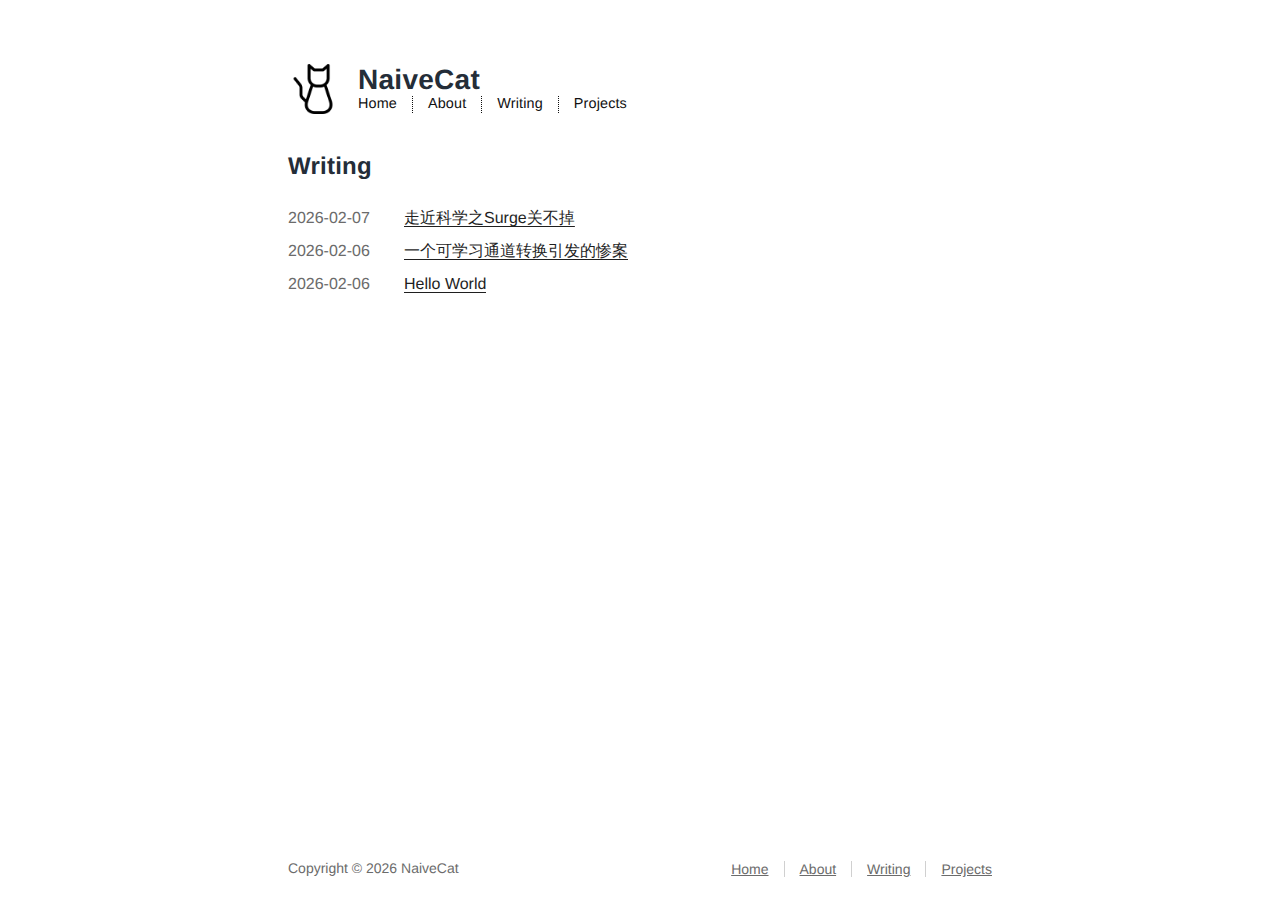
<file: index.html>
<!DOCTYPE html>
<html lang=&#34;en&#34;>
<head>
    <!-- so meta -->
    <meta charset="utf-8">
    <meta http-equiv="X-UA-Compatible" content="IE=edge">
    <meta name="HandheldFriendly" content="True">
    <meta name="viewport" content="width=device-width, initial-scale=1, maximum-scale=5" />
    <meta property="og:type" content="website">
<meta property="og:title" content="NaiveCat">
<meta property="og:url" content="https://naive.cat/index.html">
<meta property="og:site_name" content="NaiveCat">
<meta property="og:locale" content="en_US">
<meta property="article:author" content="NaiveCat">
<meta name="twitter:card" content="summary">
    
    
      
        
          <link rel="shortcut icon" href="/images/logo.png">
        
      
      
        
          <link rel="icon" type="image/png" href="/images/logo.png" sizes="192x192">
        
      
      
        
          <link rel="apple-touch-icon" sizes="180x180" href="/images/logo.png">
        
      
    
    <!-- title -->
    <title>NaiveCat</title>
    <!-- async scripts -->
    <!-- Google Analytics -->


    <!-- Umami Analytics -->


    <!-- styles -->
    
<link rel="stylesheet" href="/css/style.css">

    
    <!-- persian styles -->
    
    <!-- rss -->
    
    
	<!-- mathjax -->
	
<meta name="generator" content="Hexo 8.1.1"></head>

<body class="max-width mx-auto px3 ltr">
    
    <div class="content index py4 h-card">
        
          <header id="header">
  <a class="u-url u-uid" href="/">
  
    
      <img id="logo" alt class="u-logo" src="/images/logo.png" />
    
  
    <div id="title">
      <h1 class="p-name">NaiveCat</h1>
    </div>
  </a>
  <div id="nav">
    <ul>
      <li class="icon">
        <a href="#" aria-label="Menu"><i class="fa-solid fa-bars fa-2x"></i></a>
      </li>
      <!--
     --><li><a href="/">Home</a></li><!--
   --><!--
     --><li><a href="/about/">About</a></li><!--
   --><!--
     --><li><a href="/archives/">Writing</a></li><!--
   --><!--
     --><li><a target="_blank" rel="noopener" href="https://github.com/naivecatme">Projects</a></li><!--
   -->
    </ul>
  </div>
</header>

        
        <section id="about" class="p-note">
  
  
</section>

<section id="writing">
  <span class="h1"><a href="/archives/">Writing</a></span>
  
  <ul class="post-list">
    
    
      
    
    
      <li class="post-item">
        
    <div class="meta">
      
        
          <time datetime="2026-02-07T23:46:38.000Z" class="dt-published" itemprop="datePublished">2026-02-07</time>
        
      
    </div>


        <span>
    
        <a class="" href="/2026/02/07/surge-tailscale-conflict/">走近科学之Surge关不掉</a>
    


</span>
      </li>
    
      <li class="post-item">
        
    <div class="meta">
      
        
          <time datetime="2026-02-06T16:44:41.000Z" class="dt-published" itemprop="datePublished">2026-02-06</time>
        
      
    </div>


        <span>
    
        <a class="" href="/2026/02/06/channel-projection-problem/">一个可学习通道转换引发的惨案</a>
    


</span>
      </li>
    
      <li class="post-item">
        
    <div class="meta">
      
        
          <time datetime="2026-02-06T08:00:00.000Z" class="dt-published" itemprop="datePublished">2026-02-06</time>
        
      
    </div>


        <span>
    
        <a class="" href="/2026/02/06/hello-world/">Hello World</a>
    


</span>
      </li>
    
  </ul>
  
</section>



        
        <footer id="footer">
  <div class="footer-left">
    Copyright &copy;
    
    
    2026
    NaiveCat
  </div>
  <div class="footer-right">
    <nav>
      <ul>
        <!--
       --><li><a href="/">Home</a></li><!--
     --><!--
       --><li><a href="/about/">About</a></li><!--
     --><!--
       --><li><a href="/archives/">Writing</a></li><!--
     --><!--
       --><li><a target="_blank" rel="noopener" href="https://github.com/naivecatme">Projects</a></li><!--
     -->
      </ul>
    </nav>
  </div>
</footer>

    </div>
    <!-- styles -->


 
  <link
    rel="preload"
    href="/lib/font-awesome/css/fa-lite.css"
    as="style"
    onload="this.onload=null;this.rel='stylesheet'"
  />
  <noscript
    ><link
      rel="stylesheet"
      href="/lib/font-awesome/css/fa-lite.css"
  /></noscript>


    <!-- jquery -->

  
<script src="/lib/jquery/jquery.min.js"></script>





<!-- clipboard -->


<script src="/js/main.js"></script>

<!-- search -->

<!-- Baidu Analytics -->

<!-- Cloudflare Analytics -->

<!-- Disqus Comments -->

<!-- utterances Comments -->

<!-- Waline Comments -->


</body>
</html>
</file>
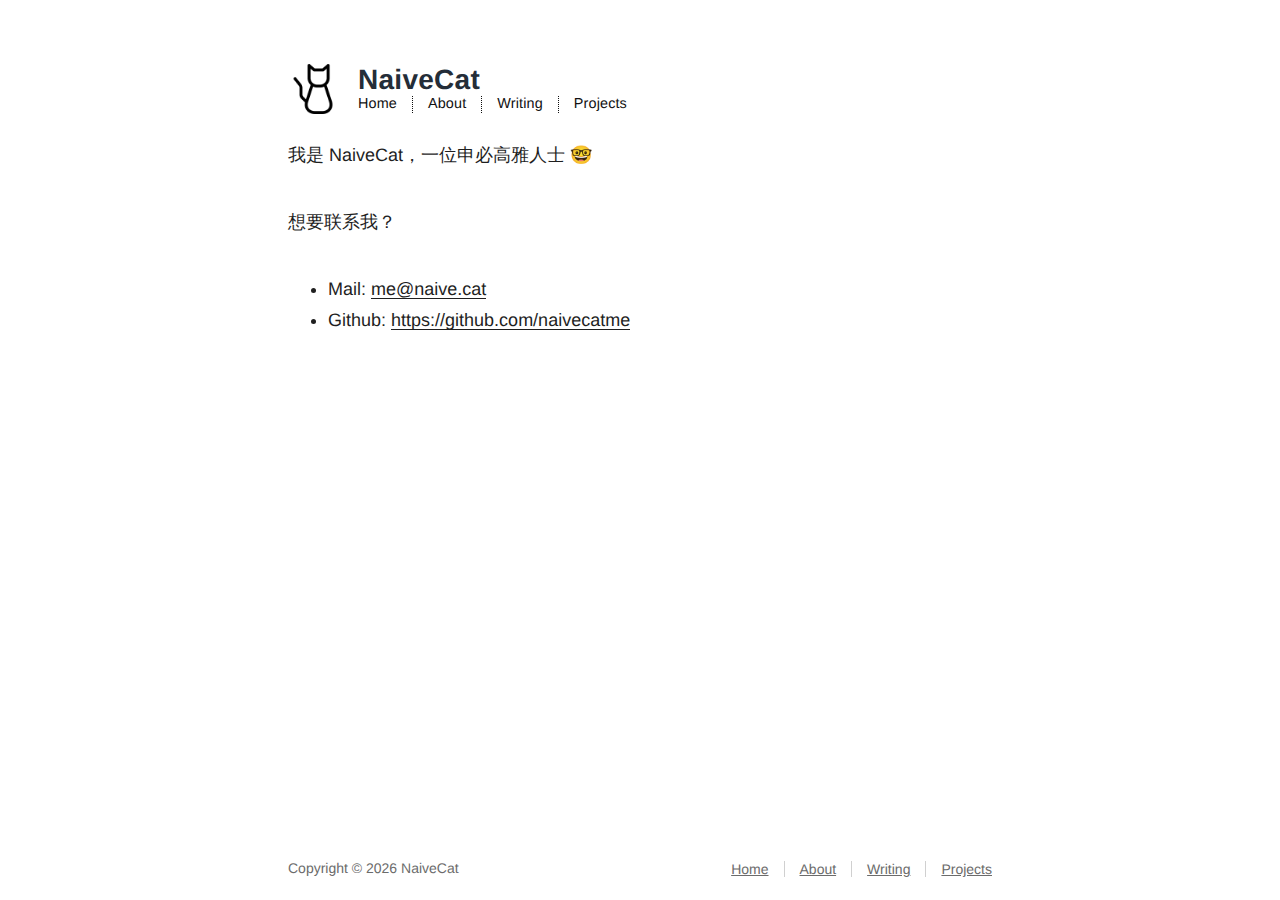
<file: about/index.html>
<!DOCTYPE html>
<html lang=&#34;en&#34;>
<head>
    <!-- so meta -->
    <meta charset="utf-8">
    <meta http-equiv="X-UA-Compatible" content="IE=edge">
    <meta name="HandheldFriendly" content="True">
    <meta name="viewport" content="width=device-width, initial-scale=1, maximum-scale=5" />
    <meta name="description" content="我是 NaiveCat，一位申必高雅人士 🤓 想要联系我？  Mail: me@naive.cat Github: https:&#x2F;&#x2F;github.com&#x2F;naivecatme">
<meta property="og:type" content="website">
<meta property="og:title" content="about">
<meta property="og:url" content="https://naive.cat/about/index.html">
<meta property="og:site_name" content="NaiveCat">
<meta property="og:description" content="我是 NaiveCat，一位申必高雅人士 🤓 想要联系我？  Mail: me@naive.cat Github: https:&#x2F;&#x2F;github.com&#x2F;naivecatme">
<meta property="og:locale" content="en_US">
<meta property="article:published_time" content="2026-02-06T11:31:13.000Z">
<meta property="article:modified_time" content="2026-02-08T05:11:08.143Z">
<meta property="article:author" content="NaiveCat">
<meta name="twitter:card" content="summary">
    
    
      
        
          <link rel="shortcut icon" href="/images/logo.png">
        
      
      
        
          <link rel="icon" type="image/png" href="/images/logo.png" sizes="192x192">
        
      
      
        
          <link rel="apple-touch-icon" sizes="180x180" href="/images/logo.png">
        
      
    
    <!-- title -->
    <title>about</title>
    <!-- async scripts -->
    <!-- Google Analytics -->


    <!-- Umami Analytics -->


    <!-- styles -->
    
<link rel="stylesheet" href="/css/style.css">

    
    <!-- persian styles -->
    
    <!-- rss -->
    
    
	<!-- mathjax -->
	
<meta name="generator" content="Hexo 8.1.1"></head>

<body class="max-width mx-auto px3 ltr">
    
    <div class="content index py4 ">
        
          <header id="header">
  <a class="u-url u-uid" href="/">
  
    
      <img id="logo" alt class="u-logo" src="/images/logo.png" />
    
  
    <div id="title">
      <h1 class="p-name">NaiveCat</h1>
    </div>
  </a>
  <div id="nav">
    <ul>
      <li class="icon">
        <a href="#" aria-label="Menu"><i class="fa-solid fa-bars fa-2x"></i></a>
      </li>
      <!--
     --><li><a href="/">Home</a></li><!--
   --><!--
     --><li><a href="/about/">About</a></li><!--
   --><!--
     --><li><a href="/archives/">Writing</a></li><!--
   --><!--
     --><li><a target="_blank" rel="noopener" href="https://github.com/naivecatme">Projects</a></li><!--
   -->
    </ul>
  </div>
</header>

        
        <article class="post" itemscope itemtype="http://schema.org/BlogPosting">
  

  <div class="content" itemprop="articleBody">
      
          <p>我是 NaiveCat，一位申必高雅人士 🤓</p>
<p>想要联系我？<br></p>
<ul>
<li>Mail: <a href="mailto:&#109;&#101;&#64;&#x6e;&#97;&#105;&#x76;&#101;&#46;&#99;&#97;&#116;">me@naive.cat</a></li>
<li>Github: <a target="_blank" rel="noopener" href="https://github.com/naivecatme">https://github.com/naivecatme</a></li>
</ul>

        
  </div>
</article>

        
        <footer id="footer">
  <div class="footer-left">
    Copyright &copy;
    
    
    2026
    NaiveCat
  </div>
  <div class="footer-right">
    <nav>
      <ul>
        <!--
       --><li><a href="/">Home</a></li><!--
     --><!--
       --><li><a href="/about/">About</a></li><!--
     --><!--
       --><li><a href="/archives/">Writing</a></li><!--
     --><!--
       --><li><a target="_blank" rel="noopener" href="https://github.com/naivecatme">Projects</a></li><!--
     -->
      </ul>
    </nav>
  </div>
</footer>

    </div>
    <!-- styles -->


 
  <link
    rel="preload"
    href="/lib/font-awesome/css/fa-lite.css"
    as="style"
    onload="this.onload=null;this.rel='stylesheet'"
  />
  <noscript
    ><link
      rel="stylesheet"
      href="/lib/font-awesome/css/fa-lite.css"
  /></noscript>


    <!-- jquery -->

  
<script src="/lib/jquery/jquery.min.js"></script>





<!-- clipboard -->


<script src="/js/main.js"></script>

<!-- search -->

<!-- Baidu Analytics -->

<!-- Cloudflare Analytics -->

<!-- Disqus Comments -->

<!-- utterances Comments -->

<!-- Waline Comments -->


</body>
</html>
</file>
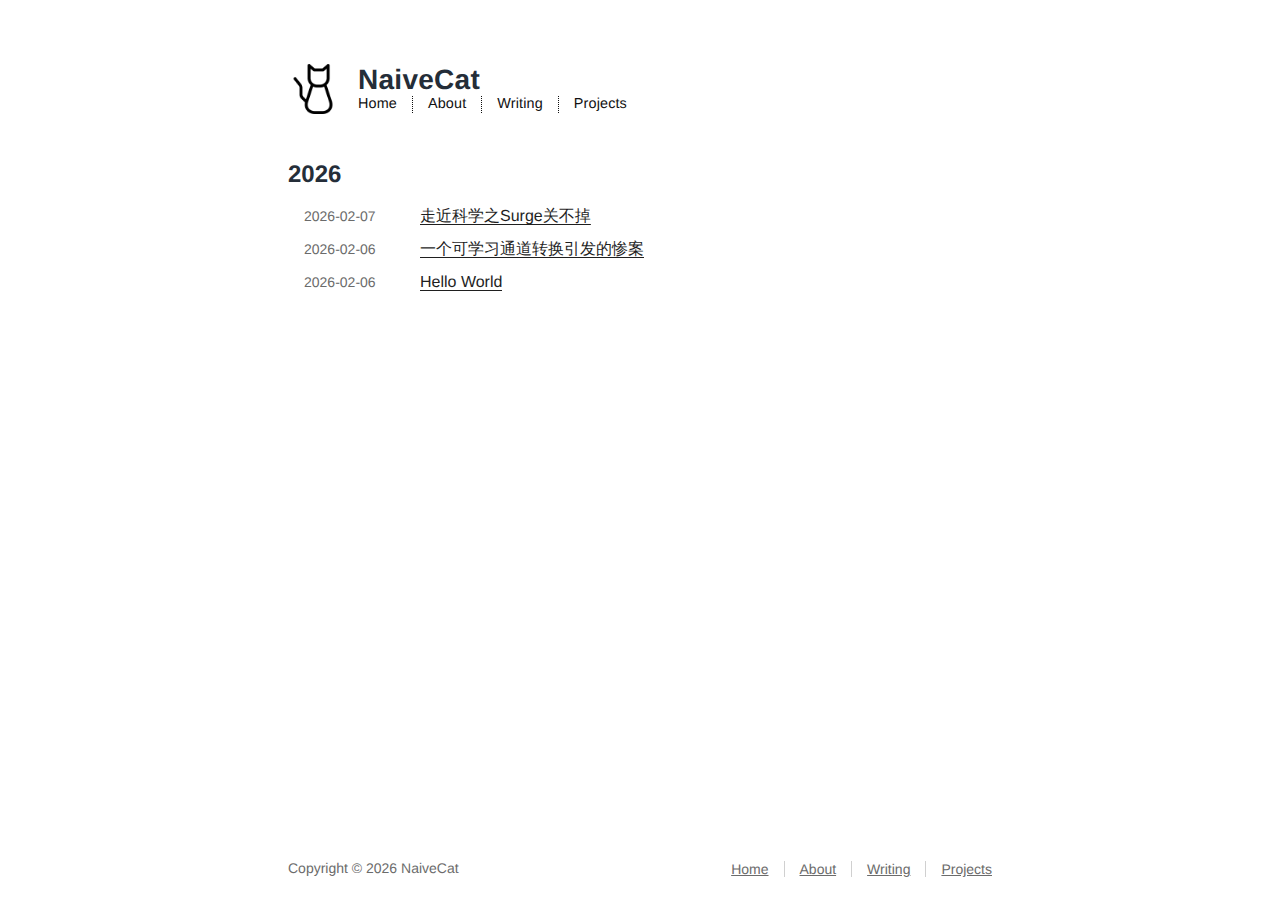
<file: archives/index.html>
<!DOCTYPE html>
<html lang=&#34;en&#34;>
<head>
    <!-- so meta -->
    <meta charset="utf-8">
    <meta http-equiv="X-UA-Compatible" content="IE=edge">
    <meta name="HandheldFriendly" content="True">
    <meta name="viewport" content="width=device-width, initial-scale=1, maximum-scale=5" />
    <meta property="og:type" content="website">
<meta property="og:title" content="NaiveCat">
<meta property="og:url" content="https://naive.cat/archives/index.html">
<meta property="og:site_name" content="NaiveCat">
<meta property="og:locale" content="en_US">
<meta property="article:author" content="NaiveCat">
<meta name="twitter:card" content="summary">
    
    
      
        
          <link rel="shortcut icon" href="/images/logo.png">
        
      
      
        
          <link rel="icon" type="image/png" href="/images/logo.png" sizes="192x192">
        
      
      
        
          <link rel="apple-touch-icon" sizes="180x180" href="/images/logo.png">
        
      
    
    <!-- title -->
    <title>Writing</title>
    <!-- async scripts -->
    <!-- Google Analytics -->


    <!-- Umami Analytics -->


    <!-- styles -->
    
<link rel="stylesheet" href="/css/style.css">

    
    <!-- persian styles -->
    
    <!-- rss -->
    
    
	<!-- mathjax -->
	
<meta name="generator" content="Hexo 8.1.1"></head>

<body class="max-width mx-auto px3 ltr">
    
    <div class="content index py4 ">
        
          <header id="header">
  <a class="u-url u-uid" href="/">
  
    
      <img id="logo" alt class="u-logo" src="/images/logo.png" />
    
  
    <div id="title">
      <h1 class="p-name">NaiveCat</h1>
    </div>
  </a>
  <div id="nav">
    <ul>
      <li class="icon">
        <a href="#" aria-label="Menu"><i class="fa-solid fa-bars fa-2x"></i></a>
      </li>
      <!--
     --><li><a href="/">Home</a></li><!--
   --><!--
     --><li><a href="/about/">About</a></li><!--
   --><!--
     --><li><a href="/archives/">Writing</a></li><!--
   --><!--
     --><li><a target="_blank" rel="noopener" href="https://github.com/naivecatme">Projects</a></li><!--
   -->
    </ul>
  </div>
</header>

        
        <div id="archive">
  <ul class="post-list">
    
    
    
    
      
      
      
      
        <li class="post-year"><h2>2026</h2></li>
      
      <li class="post-item">
        
    <div class="meta">
      
        
          <time datetime="2026-02-07T23:46:38.000Z" class="dt-published" itemprop="datePublished">2026-02-07</time>
        
      
    </div>


        <span>
    
        <a class="" href="/2026/02/07/surge-tailscale-conflict/">走近科学之Surge关不掉</a>
    


</span>
      </li>
    
      
      
      
      
      <li class="post-item">
        
    <div class="meta">
      
        
          <time datetime="2026-02-06T16:44:41.000Z" class="dt-published" itemprop="datePublished">2026-02-06</time>
        
      
    </div>


        <span>
    
        <a class="" href="/2026/02/06/channel-projection-problem/">一个可学习通道转换引发的惨案</a>
    


</span>
      </li>
    
      
      
      
      
      <li class="post-item">
        
    <div class="meta">
      
        
          <time datetime="2026-02-06T08:00:00.000Z" class="dt-published" itemprop="datePublished">2026-02-06</time>
        
      
    </div>


        <span>
    
        <a class="" href="/2026/02/06/hello-world/">Hello World</a>
    


</span>
      </li>
    
  </ul>
  

</div>

        
        <footer id="footer">
  <div class="footer-left">
    Copyright &copy;
    
    
    2026
    NaiveCat
  </div>
  <div class="footer-right">
    <nav>
      <ul>
        <!--
       --><li><a href="/">Home</a></li><!--
     --><!--
       --><li><a href="/about/">About</a></li><!--
     --><!--
       --><li><a href="/archives/">Writing</a></li><!--
     --><!--
       --><li><a target="_blank" rel="noopener" href="https://github.com/naivecatme">Projects</a></li><!--
     -->
      </ul>
    </nav>
  </div>
</footer>

    </div>
    <!-- styles -->


 
  <link
    rel="preload"
    href="/lib/font-awesome/css/fa-lite.css"
    as="style"
    onload="this.onload=null;this.rel='stylesheet'"
  />
  <noscript
    ><link
      rel="stylesheet"
      href="/lib/font-awesome/css/fa-lite.css"
  /></noscript>


    <!-- jquery -->

  
<script src="/lib/jquery/jquery.min.js"></script>





<!-- clipboard -->


<script src="/js/main.js"></script>

<!-- search -->

<!-- Baidu Analytics -->

<!-- Cloudflare Analytics -->

<!-- Disqus Comments -->

<!-- utterances Comments -->

<!-- Waline Comments -->


</body>
</html>
</file>
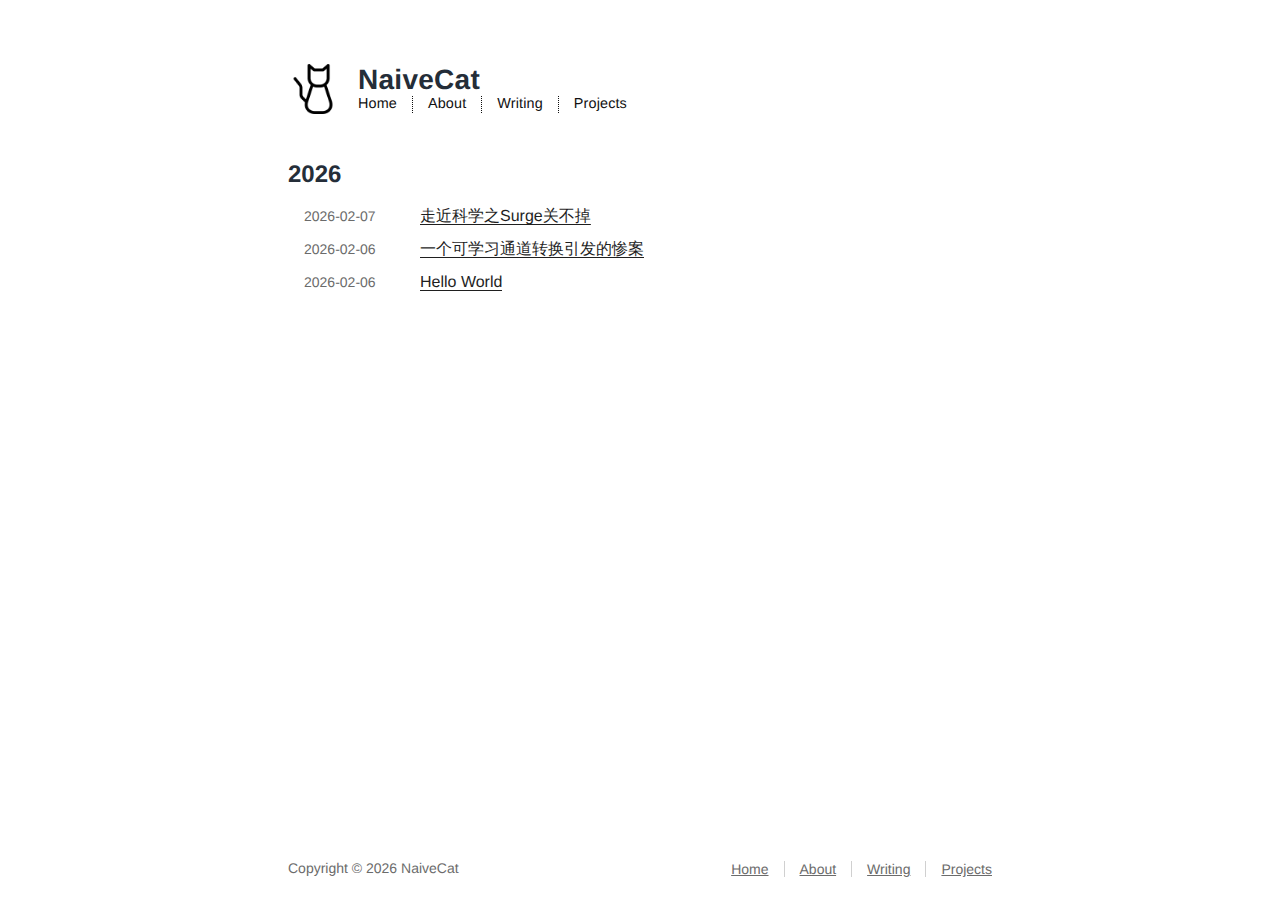
<file: archives/2026/index.html>
<!DOCTYPE html>
<html lang=&#34;en&#34;>
<head>
    <!-- so meta -->
    <meta charset="utf-8">
    <meta http-equiv="X-UA-Compatible" content="IE=edge">
    <meta name="HandheldFriendly" content="True">
    <meta name="viewport" content="width=device-width, initial-scale=1, maximum-scale=5" />
    <meta property="og:type" content="website">
<meta property="og:title" content="NaiveCat">
<meta property="og:url" content="https://naive.cat/archives/2026/index.html">
<meta property="og:site_name" content="NaiveCat">
<meta property="og:locale" content="en_US">
<meta property="article:author" content="NaiveCat">
<meta name="twitter:card" content="summary">
    
    
      
        
          <link rel="shortcut icon" href="/images/logo.png">
        
      
      
        
          <link rel="icon" type="image/png" href="/images/logo.png" sizes="192x192">
        
      
      
        
          <link rel="apple-touch-icon" sizes="180x180" href="/images/logo.png">
        
      
    
    <!-- title -->
    <title>Writing: 2026</title>
    <!-- async scripts -->
    <!-- Google Analytics -->


    <!-- Umami Analytics -->


    <!-- styles -->
    
<link rel="stylesheet" href="/css/style.css">

    
    <!-- persian styles -->
    
    <!-- rss -->
    
    
	<!-- mathjax -->
	
<meta name="generator" content="Hexo 8.1.1"></head>

<body class="max-width mx-auto px3 ltr">
    
    <div class="content index py4 ">
        
          <header id="header">
  <a class="u-url u-uid" href="/">
  
    
      <img id="logo" alt class="u-logo" src="/images/logo.png" />
    
  
    <div id="title">
      <h1 class="p-name">NaiveCat</h1>
    </div>
  </a>
  <div id="nav">
    <ul>
      <li class="icon">
        <a href="#" aria-label="Menu"><i class="fa-solid fa-bars fa-2x"></i></a>
      </li>
      <!--
     --><li><a href="/">Home</a></li><!--
   --><!--
     --><li><a href="/about/">About</a></li><!--
   --><!--
     --><li><a href="/archives/">Writing</a></li><!--
   --><!--
     --><li><a target="_blank" rel="noopener" href="https://github.com/naivecatme">Projects</a></li><!--
   -->
    </ul>
  </div>
</header>

        
        <div id="archive">
  <ul class="post-list">
    
    
    
    
      
      
      
      
        <li class="post-year"><h2>2026</h2></li>
      
      <li class="post-item">
        
    <div class="meta">
      
        
          <time datetime="2026-02-07T23:46:38.000Z" class="dt-published" itemprop="datePublished">2026-02-07</time>
        
      
    </div>


        <span>
    
        <a class="" href="/2026/02/07/surge-tailscale-conflict/">走近科学之Surge关不掉</a>
    


</span>
      </li>
    
      
      
      
      
      <li class="post-item">
        
    <div class="meta">
      
        
          <time datetime="2026-02-06T16:44:41.000Z" class="dt-published" itemprop="datePublished">2026-02-06</time>
        
      
    </div>


        <span>
    
        <a class="" href="/2026/02/06/channel-projection-problem/">一个可学习通道转换引发的惨案</a>
    


</span>
      </li>
    
      
      
      
      
      <li class="post-item">
        
    <div class="meta">
      
        
          <time datetime="2026-02-06T08:00:00.000Z" class="dt-published" itemprop="datePublished">2026-02-06</time>
        
      
    </div>


        <span>
    
        <a class="" href="/2026/02/06/hello-world/">Hello World</a>
    


</span>
      </li>
    
  </ul>
  

</div>

        
        <footer id="footer">
  <div class="footer-left">
    Copyright &copy;
    
    
    2026
    NaiveCat
  </div>
  <div class="footer-right">
    <nav>
      <ul>
        <!--
       --><li><a href="/">Home</a></li><!--
     --><!--
       --><li><a href="/about/">About</a></li><!--
     --><!--
       --><li><a href="/archives/">Writing</a></li><!--
     --><!--
       --><li><a target="_blank" rel="noopener" href="https://github.com/naivecatme">Projects</a></li><!--
     -->
      </ul>
    </nav>
  </div>
</footer>

    </div>
    <!-- styles -->


 
  <link
    rel="preload"
    href="/lib/font-awesome/css/fa-lite.css"
    as="style"
    onload="this.onload=null;this.rel='stylesheet'"
  />
  <noscript
    ><link
      rel="stylesheet"
      href="/lib/font-awesome/css/fa-lite.css"
  /></noscript>


    <!-- jquery -->

  
<script src="/lib/jquery/jquery.min.js"></script>





<!-- clipboard -->


<script src="/js/main.js"></script>

<!-- search -->

<!-- Baidu Analytics -->

<!-- Cloudflare Analytics -->

<!-- Disqus Comments -->

<!-- utterances Comments -->

<!-- Waline Comments -->


</body>
</html>
</file>
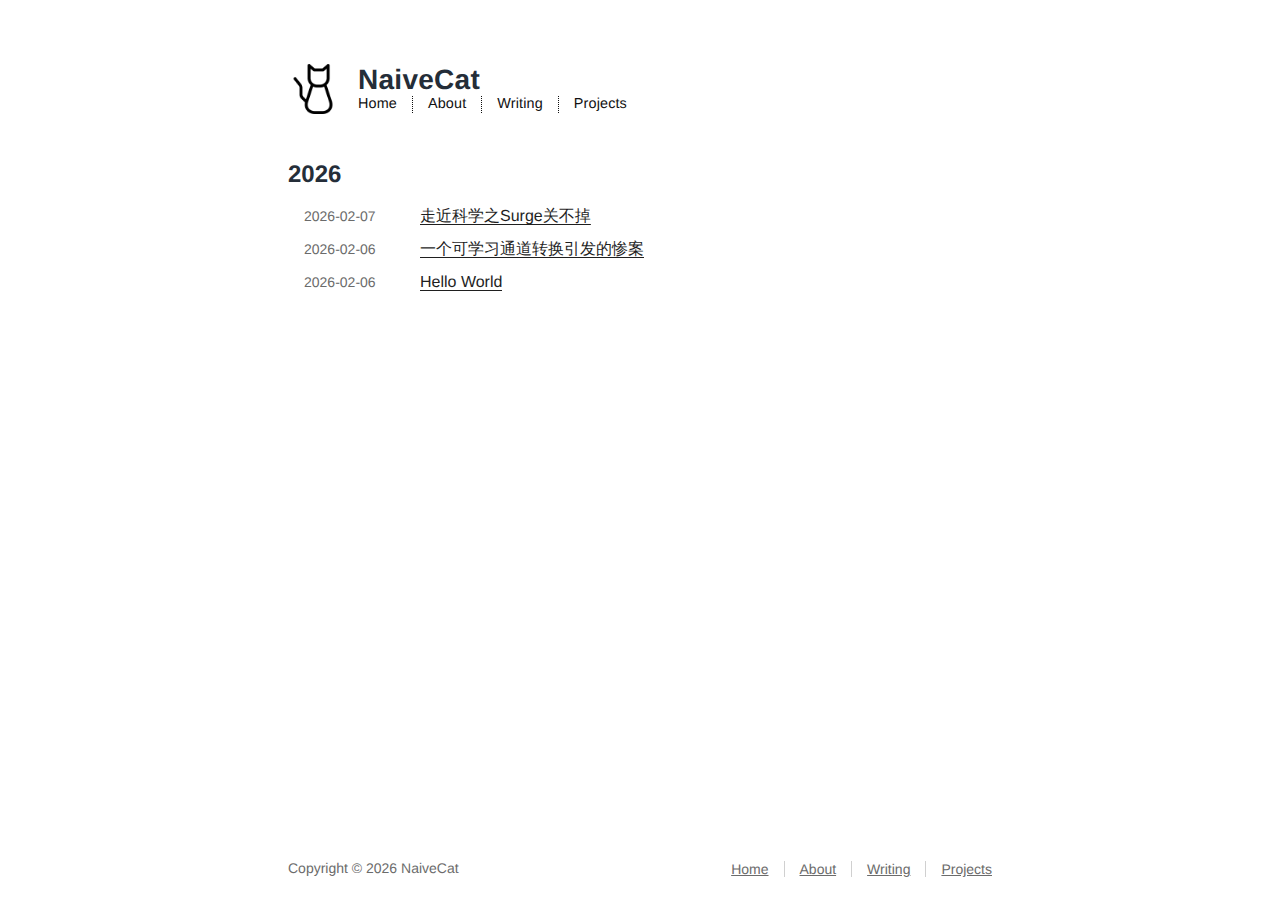
<file: archives/2026/02/index.html>
<!DOCTYPE html>
<html lang=&#34;en&#34;>
<head>
    <!-- so meta -->
    <meta charset="utf-8">
    <meta http-equiv="X-UA-Compatible" content="IE=edge">
    <meta name="HandheldFriendly" content="True">
    <meta name="viewport" content="width=device-width, initial-scale=1, maximum-scale=5" />
    <meta property="og:type" content="website">
<meta property="og:title" content="NaiveCat">
<meta property="og:url" content="https://naive.cat/archives/2026/02/index.html">
<meta property="og:site_name" content="NaiveCat">
<meta property="og:locale" content="en_US">
<meta property="article:author" content="NaiveCat">
<meta name="twitter:card" content="summary">
    
    
      
        
          <link rel="shortcut icon" href="/images/logo.png">
        
      
      
        
          <link rel="icon" type="image/png" href="/images/logo.png" sizes="192x192">
        
      
      
        
          <link rel="apple-touch-icon" sizes="180x180" href="/images/logo.png">
        
      
    
    <!-- title -->
    <title>Writing: 2026/2</title>
    <!-- async scripts -->
    <!-- Google Analytics -->


    <!-- Umami Analytics -->


    <!-- styles -->
    
<link rel="stylesheet" href="/css/style.css">

    
    <!-- persian styles -->
    
    <!-- rss -->
    
    
	<!-- mathjax -->
	
<meta name="generator" content="Hexo 8.1.1"></head>

<body class="max-width mx-auto px3 ltr">
    
    <div class="content index py4 ">
        
          <header id="header">
  <a class="u-url u-uid" href="/">
  
    
      <img id="logo" alt class="u-logo" src="/images/logo.png" />
    
  
    <div id="title">
      <h1 class="p-name">NaiveCat</h1>
    </div>
  </a>
  <div id="nav">
    <ul>
      <li class="icon">
        <a href="#" aria-label="Menu"><i class="fa-solid fa-bars fa-2x"></i></a>
      </li>
      <!--
     --><li><a href="/">Home</a></li><!--
   --><!--
     --><li><a href="/about/">About</a></li><!--
   --><!--
     --><li><a href="/archives/">Writing</a></li><!--
   --><!--
     --><li><a target="_blank" rel="noopener" href="https://github.com/naivecatme">Projects</a></li><!--
   -->
    </ul>
  </div>
</header>

        
        <div id="archive">
  <ul class="post-list">
    
    
    
    
      
      
      
      
        <li class="post-year"><h2>2026</h2></li>
      
      <li class="post-item">
        
    <div class="meta">
      
        
          <time datetime="2026-02-07T23:46:38.000Z" class="dt-published" itemprop="datePublished">2026-02-07</time>
        
      
    </div>


        <span>
    
        <a class="" href="/2026/02/07/surge-tailscale-conflict/">走近科学之Surge关不掉</a>
    


</span>
      </li>
    
      
      
      
      
      <li class="post-item">
        
    <div class="meta">
      
        
          <time datetime="2026-02-06T16:44:41.000Z" class="dt-published" itemprop="datePublished">2026-02-06</time>
        
      
    </div>


        <span>
    
        <a class="" href="/2026/02/06/channel-projection-problem/">一个可学习通道转换引发的惨案</a>
    


</span>
      </li>
    
      
      
      
      
      <li class="post-item">
        
    <div class="meta">
      
        
          <time datetime="2026-02-06T08:00:00.000Z" class="dt-published" itemprop="datePublished">2026-02-06</time>
        
      
    </div>


        <span>
    
        <a class="" href="/2026/02/06/hello-world/">Hello World</a>
    


</span>
      </li>
    
  </ul>
  

</div>

        
        <footer id="footer">
  <div class="footer-left">
    Copyright &copy;
    
    
    2026
    NaiveCat
  </div>
  <div class="footer-right">
    <nav>
      <ul>
        <!--
       --><li><a href="/">Home</a></li><!--
     --><!--
       --><li><a href="/about/">About</a></li><!--
     --><!--
       --><li><a href="/archives/">Writing</a></li><!--
     --><!--
       --><li><a target="_blank" rel="noopener" href="https://github.com/naivecatme">Projects</a></li><!--
     -->
      </ul>
    </nav>
  </div>
</footer>

    </div>
    <!-- styles -->


 
  <link
    rel="preload"
    href="/lib/font-awesome/css/fa-lite.css"
    as="style"
    onload="this.onload=null;this.rel='stylesheet'"
  />
  <noscript
    ><link
      rel="stylesheet"
      href="/lib/font-awesome/css/fa-lite.css"
  /></noscript>


    <!-- jquery -->

  
<script src="/lib/jquery/jquery.min.js"></script>





<!-- clipboard -->


<script src="/js/main.js"></script>

<!-- search -->

<!-- Baidu Analytics -->

<!-- Cloudflare Analytics -->

<!-- Disqus Comments -->

<!-- utterances Comments -->

<!-- Waline Comments -->


</body>
</html>
</file>
<file: css/style.css>
.inline {
  display: inline;
}
.block {
  display: block;
}
.inline-block {
  display: inline-block;
}
.table {
  display: table;
}
.table-cell {
  display: table-cell;
}
.overflow-hidden {
  overflow: hidden;
}
.overflow-scroll {
  overflow: scroll;
}
.overflow-auto {
  overflow: auto;
}
.clearfix:before,
.clearfix:after {
  display: table;
  content: " ";
}
.clearfix:after {
  clear: both;
}
.left {
  float: left;
}
.right {
  float: right;
}
.fit {
  max-width: 100%;
}
.truncate {
  display: inline-block;
  overflow: hidden;
  text-overflow: ellipsis;
  white-space: nowrap;
}
.max-width-1 {
  max-width: 24rem;
}
.max-width-2 {
  max-width: 32rem;
}
.max-width-3 {
  max-width: 48rem;
}
.max-width-4 {
  max-width: 64rem;
}
.border-box {
  box-sizing: border-box;
}
.m0 {
  margin: 0;
}
.mt0 {
  margin-top: 0;
}
.mr0 {
  margin-right: 0;
}
.mb0 {
  margin-bottom: 0;
}
.ml0 {
  margin-left: 0;
}
.mx0 {
  margin-right: 0;
  margin-left: 0;
}
.my0 {
  margin-top: 0;
  margin-bottom: 0;
}
.m1 {
  margin: 0.5rem;
}
.mt1 {
  margin-top: 0.5rem;
}
.mr1 {
  margin-right: 0.5rem;
}
.mb1 {
  margin-bottom: 0.5rem;
}
.ml1 {
  margin-left: 0.5rem;
}
.mx1 {
  margin-right: 0.5rem;
  margin-left: 0.5rem;
}
.my1 {
  margin-top: 0.5rem;
  margin-bottom: 0.5rem;
}
.m2 {
  margin: 1rem;
}
.mt2 {
  margin-top: 1rem;
}
.mr2 {
  margin-right: 1rem;
}
.mb2 {
  margin-bottom: 1rem;
}
.ml2 {
  margin-left: 1rem;
}
.mx2 {
  margin-right: 1rem;
  margin-left: 1rem;
}
.my2 {
  margin-top: 1rem;
  margin-bottom: 1rem;
}
.m3 {
  margin: 2rem;
}
.mt3 {
  margin-top: 2rem;
}
.mr3 {
  margin-right: 2rem;
}
.mb3 {
  margin-bottom: 2rem;
}
.ml3 {
  margin-left: 2rem;
}
.mx3 {
  margin-right: 2rem;
  margin-left: 2rem;
}
.my3 {
  margin-top: 2rem;
  margin-bottom: 2rem;
}
.m4 {
  margin: 4rem;
}
.mt4 {
  margin-top: 4rem;
}
.mr4 {
  margin-right: 4rem;
}
.mb4 {
  margin-bottom: 4rem;
}
.ml4 {
  margin-left: 4rem;
}
.mx4 {
  margin-right: 4rem;
  margin-left: 4rem;
}
.my4 {
  margin-top: 4rem;
  margin-bottom: 4rem;
}
.mxn1 {
  margin-right: -0.5rem;
  margin-left: -0.5rem;
}
.mxn2 {
  margin-right: -1rem;
  margin-left: -1rem;
}
.mxn3 {
  margin-right: -2rem;
  margin-left: -2rem;
}
.mxn4 {
  margin-right: -4rem;
  margin-left: -4rem;
}
.ml-auto {
  margin-left: auto;
}
.mr-auto {
  margin-right: auto;
}
.mx-auto {
  margin-right: auto;
  margin-left: auto;
}
.p0 {
  padding: 0;
}
.pt0 {
  padding-top: 0;
}
.pr0 {
  padding-right: 0;
}
.pb0 {
  padding-bottom: 0;
}
.pl0 {
  padding-left: 0;
}
.px0 {
  padding-right: 0;
  padding-left: 0;
}
.py0 {
  padding-top: 0;
  padding-bottom: 0;
}
.p1 {
  padding: 0.5rem;
}
.pt1 {
  padding-top: 0.5rem;
}
.pr1 {
  padding-right: 0.5rem;
}
.pb1 {
  padding-bottom: 0.5rem;
}
.pl1 {
  padding-left: 0.5rem;
}
.py1 {
  padding-top: 0.5rem;
  padding-bottom: 0.5rem;
}
.px1 {
  padding-right: 0.5rem;
  padding-left: 0.5rem;
}
.p2 {
  padding: 1rem;
}
.pt2 {
  padding-top: 1rem;
}
.pr2 {
  padding-right: 1rem;
}
.pb2 {
  padding-bottom: 1rem;
}
.pl2 {
  padding-left: 1rem;
}
.py2 {
  padding-top: 1rem;
  padding-bottom: 1rem;
}
.px2 {
  padding-right: 1rem;
  padding-left: 1rem;
}
.p3 {
  padding: 2rem;
}
.pt3 {
  padding-top: 2rem;
}
.pr3 {
  padding-right: 2rem;
}
.pb3 {
  padding-bottom: 2rem;
}
.pl3 {
  padding-left: 2rem;
}
.py3 {
  padding-top: 2rem;
  padding-bottom: 2rem;
}
.px3 {
  padding-right: 2rem;
  padding-left: 2rem;
}
.p4 {
  padding: 4rem;
}
.pt4 {
  padding-top: 4rem;
}
.pr4 {
  padding-right: 4rem;
}
.pb4 {
  padding-bottom: 4rem;
}
.pl4 {
  padding-left: 4rem;
}
.py4 {
  padding-top: 4rem;
  padding-bottom: 4rem;
}
.px4 {
  padding-right: 4rem;
  padding-left: 4rem;
}
body h1,
body .h1 {
  display: block;
  margin-top: 3rem;
  margin-bottom: 1rem;
  color: #111;
  letter-spacing: 0.01em;
  font-weight: 700;
  font-style: normal;
  font-size: 2rem;
  -moz-osx-font-smoothing: grayscale;
  -webkit-font-smoothing: antialiased;
}
body h2,
body .h2 {
  position: relative;
  display: block;
  margin-top: 2rem;
  margin-bottom: 0.5rem;
  color: #323232;
  text-transform: none;
  letter-spacing: normal;
  font-weight: bold;
  font-size: 1.5rem;
}
body h3 {
  color: #323232;
  text-decoration: underline;
  font-weight: bold;
  font-size: 1.25rem;
}
body h4,
body h5,
body h6 {
  display: inline;
  text-decoration: none;
  color: #8a8a8a;
  font-weight: bold;
  font-size: 1.1rem;
}
body h3,
body h4,
body h5,
body h6 {
  margin-top: 0.9rem;
  margin-bottom: 0.5rem;
}
body hr {
  border: 0.5px dashed #8a8a8a;
  opacity: 0.5;
  margin: 0;
  margin-top: 20px;
  margin-bottom: 20px;
}
body strong {
  font-weight: bold;
}
body em,
body cite {
  font-style: italic;
}
body sup,
body sub {
  position: relative;
  vertical-align: baseline;
  font-size: 0.85em;
  line-height: 0;
}
body sup {
  top: -0.5em;
}
body sub {
  bottom: -0.2em;
}
body small {
  font-size: 0.9em;
}
body acronym,
body abbr {
  border-bottom: 1px dotted;
}
body ul,
body ol,
body dl {
  line-height: 1.725;
}
body ul ul,
body ol ul,
body ul ol,
body ol ol {
  margin-top: 0;
  margin-bottom: 0;
}
body ol {
  list-style: decimal;
}
body dt {
  font-weight: bold;
}
body table {
  width: 100%;
  border-collapse: collapse;
  text-align: left;
  font-size: 0.9rem;
  overflow: auto;
  display: block;
}
body th {
  padding: 8px;
  border-bottom: 1px dashed #d0d0d0;
  color: #323232;
  font-weight: bold;
  font-size: 1rem;
}
body td {
  padding: 0 8px;
  border-bottom: none;
}
*,
*:before,
*:after {
  box-sizing: border-box;
}
/* Scroll bar */
/* For Firefox */
* {
  scrollbar-color: #c2c2c2 transparent;
}
/* For Chrome, Edge, and Safari */
*::-webkit-scrollbar {
  width: 8px;
  height: 6px;
}
*::-webkit-scrollbar-track {
  background: transparent;
}
*::-webkit-scrollbar-thumb {
  background-color: #c2c2c2;
  border-radius: 6px;
}
*::-webkit-scrollbar-thumb:hover {
  background-color: #9b9b9b;
}
*::-webkit-scrollbar-thumb:active {
  background-color: #888;
}
html {
  margin: 0;
  padding: 0;
  height: 100%;
  -webkit-text-size-adjust: 100%;
  -ms-text-size-adjust: 100%;
}
body {
  margin: 0;
  height: 100%;
  background-color: #fff;
  color: #1f1f1f;
  font-weight: 400;
  font-size: 18px;
  font-family: -apple-system, BlinkMacSystemFont, "Segoe UI", Roboto, "Helvetica Neue", "PingFang SC", "Hiragino Sans GB", "Microsoft YaHei", "微软雅黑", Arial, sans-serif, "Apple Color Emoji", "Segoe UI Emoji";
  line-height: 1.725;
  text-rendering: geometricPrecision;
  -moz-osx-font-smoothing: grayscale;
  -webkit-font-smoothing: antialiased;
}
.content {
  position: relative;
  display: flex;
  flex-direction: column;
  min-height: 100%;
  overflow-wrap: break-word;
}
.content p {
  hyphens: auto;
  -moz-hyphens: auto;
  -ms-hyphens: auto;
  -webkit-hyphens: auto;
}
.content code {
  hyphens: manual;
  -moz-hyphens: manual;
  -ms-hyphens: manual;
  -webkit-hyphens: manual;
}
.content a {
  color: #1f1f1f;
  text-decoration: none;
  background-image: linear-gradient(transparent, transparent 5px, #1f1f1f 5px, #1f1f1f);
  background-position: bottom;
  background-size: 100% 6px;
  background-repeat: repeat-x;
}
.content a:hover {
  background-image: linear-gradient(transparent, transparent 4px, rgba(32,32,32,0.32) 4px, rgba(32,32,32,0.32));
}
.content a.icon {
  background: none;
}
.content a.icon:hover {
  color: rgba(32,32,32,0.32);
}
.content h1 a,
.content .h1 a,
.content h2 a,
.content h3 a,
.content h4 a,
.content h5 a,
.content h6 a {
  background: none;
  color: inherit;
  text-decoration: none;
}
.content h1 {
  color: #222a34;
}
.content h2 {
  color: #252e39;
}
.content h3 {
  color: #28323e;
}
.content h4 {
  color: #2c3641;
}
.content h5 {
  color: #303a44;
}
.content h6 {
  color: #343e47;
}
.content h1 a:hover,
.content .h1 a:hover,
.content h2 a:hover,
.content h3 a:hover,
.content h4 a:hover,
.content h5 a:hover,
.content h6 a:hover {
  background-image: linear-gradient(transparent, transparent 6px, rgba(32,32,32,0.32) 6px, rgba(32,32,32,0.32));
  background-position: bottom;
  background-size: 100% 6px;
  background-repeat: repeat-x;
}
.content h6 a {
  background: none;
  color: inherit;
  text-decoration: none;
}
.content h6 a:hover {
  background-image: linear-gradient(transparent, transparent 6px, rgba(32,32,32,0.32) 6px, rgba(32,32,32,0.32));
  background-position: bottom;
  background-size: 100% 6px;
  background-repeat: repeat-x;
}
@media (min-width: 540px) {
  .image-wrap {
    flex-direction: row;
    margin-bottom: 2rem;
  }
  .image-wrap .image-block {
    flex: 1 0 35%;
    margin-right: 2rem;
  }
  .image-wrap p {
    flex: 1 0 65%;
  }
}
.max-width {
  max-width: 48rem;
}
@media (max-width: 480px) {
  .px3 {
    padding-right: 1rem;
    padding-left: 1rem;
  }
  .my4 {
    margin-top: 2rem;
    margin-bottom: 2rem;
  }
}
@media (min-width: 480px) {
  p {
    text-align: justify;
  }
}
#header {
  margin: 0 auto 0.5rem;
  width: 100%;
}
#header h1,
#header .h1 {
  margin-top: 0;
  margin-bottom: 0;
  color: #242d38;
  letter-spacing: 0.01em;
  font-weight: 700;
  font-style: normal;
  font-size: 1.75rem;
  line-height: 2rem;
  -moz-osx-font-smoothing: grayscale;
  -webkit-font-smoothing: antialiased;
}
#header a {
  background: none;
  color: inherit;
  text-decoration: none;
}
#header #logo {
  display: inline-block;
  float: left;
  margin-right: 20px;
  width: 50px;
  height: 50px;
  border-radius: 5px;
  background-size: 50px 50px;
  background-repeat: no-repeat;
  filter: grayscale(100%);
  -webkit-filter: grayscale(100%);
}
#header #nav {
  color: #111;
  letter-spacing: 0.01em;
  font-weight: 400;
  font-style: normal;
  font-size: 0.9rem;
}
#header #nav ul {
  margin: 0;
  padding: 0;
  list-style-type: none;
  line-height: 17px;
}
#header #nav ul a {
  margin-right: 15px;
  color: #111;
}
#header #nav ul a:hover {
  background-image: linear-gradient(transparent, transparent 5px, #111 5px, #111);
  background-position: bottom;
  background-size: 100% 6px;
  background-repeat: repeat-x;
}
#header #nav ul li {
  display: inline-block;
  margin-right: 15px;
  border-right: 1px dotted;
  border-color: #111;
  vertical-align: middle;
}
#header #nav ul .icon {
  display: none;
}
#header #nav ul li:last-child {
  margin-right: 0;
  border-right: 0;
}
#header #nav ul li:last-child a {
  margin-right: 0;
}
#header:hover #logo {
  filter: none;
  -webkit-filter: none;
}
@media screen and (max-width: 480px) {
  #header #title {
    display: table;
    margin-right: 5rem;
    min-height: 50px;
  }
  #header #title h1 {
    display: table-cell;
    vertical-align: middle;
  }
  #header #nav ul a:hover {
    background: none;
  }
  #header #nav ul li {
    display: none;
    border-right: 0;
  }
  #header #nav ul li.icon {
    position: absolute;
    top: 77px;
    right: 1rem;
    display: inline-block;
    text-align: center;
  }
  #header #nav ul.responsive li {
    display: block;
  }
  #header #nav ul a[aria-label="Menu"] {
    display: inline-block;
    min-width: 48px;
    min-height: 48px;
  }
  #header #nav li:not(:first-child) {
    padding-top: 1rem;
    padding-left: 70px;
    font-size: 1rem;
  }
}
#header-post {
  position: fixed;
  top: 2rem;
  right: 0;
  display: inline-block;
  float: right;
  z-index: 100;
}
#header-post a {
  background: none;
  color: inherit;
  text-decoration: none;
}
#header-post a.icon {
  background: none;
}
#header-post a.icon:hover {
  color: rgba(32,32,32,0.32);
}
#header-post ol {
  list-style-type: none;
}
#header-post ul {
  display: inline-block;
  margin: 0;
  padding: 0;
  list-style-type: none;
}
#header-post ul li {
  display: inline-block;
  margin-right: 15px;
  vertical-align: middle;
}
#header-post ul li:last-child {
  margin-right: 0;
}
#header-post #menu-icon {
  float: right;
  margin-right: 2rem;
  margin-left: 15px;
}
#header-post #menu-icon:hover {
  color: #111;
}
#header-post #menu-icon-tablet {
  float: right;
  margin-right: 2rem;
  margin-left: 15px;
}
#header-post #menu-icon-tablet:hover {
  color: #111;
}
#header-post #top-icon-tablet {
  position: fixed;
  right: 2rem;
  bottom: 2rem;
  margin-right: 2rem;
  margin-left: 15px;
}
#header-post #top-icon-tablet:hover {
  color: #111;
}
#header-post .active {
  color: #111;
}
#header-post #menu {
  display: none;
  margin-right: 2rem;
}
#header-post #nav {
  color: #111;
  letter-spacing: 0.01em;
  font-weight: 400;
  font-style: normal;
  font-size: 0.9rem;
}
#header-post #nav ul {
  line-height: 20px;
  position: relative;
  top: -3px;
}
#header-post #nav ul a {
  margin-right: 15px;
  color: #111;
}
#header-post #nav ul a:hover {
  background-image: linear-gradient(transparent, transparent 5px, #111 5px, #111);
  background-position: bottom;
  background-size: 100% 6px;
  background-repeat: repeat-x;
}
#header-post #nav ul li {
  border-right: 1px dotted #111;
  height: 14px;
  line-height: 14px;
  vertical-align: middle;
}
#header-post #nav ul li:last-child {
  margin-right: 0;
  border-right: 0;
}
#header-post #nav ul li:last-child a {
  margin-right: 0;
}
#header-post #actions {
  float: right;
  margin-top: 2rem;
  margin-right: 2rem;
  width: 100%;
  text-align: right;
}
#header-post #actions ul {
  display: block;
}
#header-post #actions .info {
  display: block;
  font-style: italic;
}
#header-post #share {
  clear: both;
  padding-top: 1rem;
  padding-right: 2rem;
  text-align: right;
}
#header-post #share li {
  display: block;
  margin: 0;
}
#header-post #toc {
  float: right;
  clear: both;
  overflow: auto;
  margin-top: 1rem;
  padding-right: 2rem;
  max-width: 20em;
  max-height: calc(95vh - 7rem);
  text-align: right;
}
#header-post #toc a:hover {
  color: rgba(32,32,32,0.32);
}
#header-post #toc .toc-level-1 > .toc-link {
  display: none;
}
#header-post #toc .toc-level-2 {
  color: #1f1f1f;
  font-size: 1rem;
}
#header-post #toc .toc-level-2:before {
  color: #111;
  content: "#";
}
#header-post #toc .toc-level-3 {
  color: #6b6b6b;
  font-size: 0.9rem;
}
#header-post #toc .toc-level-4 {
  color: #565656;
  font-size: 0.75rem;
}
#header-post #toc .toc-level-5 {
  display: none;
}
#header-post #toc .toc-level-6 {
  display: none;
}
#header-post #toc .toc-number {
  display: none;
}
@media screen and (max-width: 500px) {
  #header-post {
    display: none;
  }
}
@media screen and (max-width: 900px) {
  #header-post #menu-icon {
    display: none;
  }
  #header-post #actions {
    display: none;
  }
}
@media screen and (max-width: 1199px) {
  #header-post #toc {
    display: none;
  }
}
@media screen and (min-width: 900px) {
  #header-post #menu-icon-tablet {
    display: none !important;
  }
  #header-post #top-icon-tablet {
    display: none !important;
  }
}
@media screen and (min-width: 1199px) {
  #header-post #actions {
    width: auto;
  }
  #header-post #actions ul {
    display: inline-block;
    float: right;
  }
  #header-post #actions .info {
    display: inline;
    float: left;
    margin-right: 2rem;
    font-style: italic;
  }
}
@media print {
  #header-post {
    display: none;
  }
  #footer-post-container {
    display: none;
  }
}
#footer-post {
  position: fixed;
  right: 0;
  bottom: 0;
  left: 0;
  z-index: 5000000;
  width: 100%;
  border-top: 1px solid #d0d0d0;
  background: #fafafa;
  transition: opacity 0.2s;
}
#footer-post a {
  background: none;
  color: inherit;
  text-decoration: none;
}
#footer-post a.icon {
  background: none;
}
#footer-post a.icon:hover {
  color: rgba(32,32,32,0.32);
}
#footer-post #nav-footer {
  padding-right: 1rem;
  padding-left: 1rem;
  background: #e6e6e6;
  text-align: center;
}
#footer-post #nav-footer a {
  color: #111;
  font-size: 1em;
}
#footer-post #nav-footer a:hover {
  background-image: linear-gradient(transparent, transparent 5px, #111 5px, #111);
  background-position: bottom;
  background-size: 100% 6px;
  background-repeat: repeat-x;
}
#footer-post #nav-footer ul {
  display: table;
  margin: 0;
  padding: 0;
  width: 100%;
  list-style-type: none;
}
#footer-post #nav-footer ul li {
  display: inline-table;
  padding: 10px;
  width: 20%;
  vertical-align: middle;
}
#footer-post #actions-footer {
  overflow: auto;
  margin-top: 1rem;
  margin-bottom: 1rem;
  padding-right: 1rem;
  padding-left: 1rem;
  width: 100%;
  text-align: center;
  white-space: nowrap;
}
#footer-post #actions-footer a {
  display: inline-block;
  padding-left: 1rem;
  color: #111;
}
#footer-post #share-footer {
  padding-right: 1rem;
  padding-left: 1rem;
  background: #e6e6e6;
  text-align: center;
}
#footer-post #share-footer ul {
  display: table;
  margin: 0;
  padding: 0;
  width: 100%;
  list-style-type: none;
}
#footer-post #share-footer ul li {
  display: inline-table;
  padding: 10px;
  width: 20%;
  vertical-align: middle;
}
#footer-post #toc-footer {
  clear: both;
  padding-top: 1rem;
  padding-bottom: 1rem;
  background: #e6e6e6;
  text-align: left;
}
#footer-post #toc-footer ol {
  margin: 0;
  padding-left: 20px;
  list-style-type: none;
}
#footer-post #toc-footer ol li {
  line-height: 30px;
}
#footer-post #toc-footer a:hover {
  color: rgba(32,32,32,0.32);
}
#footer-post #toc-footer .toc-level-1 > .toc-link {
  display: none;
}
#footer-post #toc-footer .toc-level-2 {
  color: #1f1f1f;
  font-size: 0.8rem;
}
#footer-post #toc-footer .toc-level-2:before {
  color: #111;
  content: "#";
}
#footer-post #toc-footer .toc-level-3 {
  color: #6b6b6b;
  font-size: 0.7rem;
  line-height: 15px;
}
#footer-post #toc-footer .toc-level-4 {
  display: none;
}
#footer-post #toc-footer .toc-level-5 {
  display: none;
}
#footer-post #toc-footer .toc-level-6 {
  display: none;
}
#footer-post #toc-footer .toc-number {
  display: none;
}
#footer-post-container {
  display: none;
}
.post-list {
  padding: 0;
}
.post-list .post-item {
  margin-bottom: 1rem;
  margin-left: 0;
  list-style-type: none;
  display: flex;
  align-items: baseline;
}
.post-list .post-item .meta {
  display: inline-block;
  margin-right: 16px;
  min-width: 100px;
  color: #6b6b6b;
  font-size: 1rem;
}
.post-list .post-item > span {
  flex: 1;
  font-size: 1rem;
}
@media (min-width: 480px) {
  .post-list .post-item {
    display: flex;
    margin-bottom: 5px;
    align-items: baseline;
  }
  .post-list .post-item .meta {
    text-align: left;
  }
  .post-list .post-item > span {
    flex: 1;
    font-size: 1rem;
  }
}
.project-list {
  padding: 0;
  list-style: none;
}
.project-list .project-item {
  margin-bottom: 5px;
}
.project-list .project-item p {
  display: inline;
}
#writing .h1 {
  margin-top: 1.5rem;
  font-size: 1.5rem;
  color: #242d38;
}
#writing .h2 {
  font-size: 1.1rem;
  color: #2b3540;
}
article header .posttitle {
  margin-top: 0;
  margin-bottom: 0;
  text-transform: none;
  font-size: 1.75em;
  line-height: 1.25;
}
article header .meta {
  margin-top: 0;
  margin-bottom: 1rem;
}
article header .meta * {
  color: #8a8a8a;
  font-size: 1rem;
}
article header .author {
  text-transform: uppercase;
  letter-spacing: 0.01em;
  font-weight: 700;
}
article header .postdate {
  display: inline;
}
article .content img,
article .content video {
  display: block;
  margin: auto;
  max-width: 100%;
  height: auto;
}
article .content .video-container {
  position: relative;
  overflow: hidden;
  padding-top: 56.25%;
  height: 0;
}
article .content .video-container iframe,
article .content .video-container object,
article .content .video-container embed {
  position: absolute;
  top: 0;
  left: 0;
  margin-top: 0;
  width: 100%;
  height: 100%;
}
article .content blockquote {
  margin: 1rem 10px;
  padding: 0.5em 10px;
  background: inherit;
  color: #4a4a4a;
  quotes: "\201C" "\201D" "\2018" "\2019";
  font-weight: bold;
}
article .content blockquote p {
  margin: 0;
}
article .content blockquote:before {
  margin-right: 0.25em;
  color: #4a4a4a;
  content: "\201C";
  vertical-align: -0.4em;
  font-size: 2em;
  line-height: 0.1em;
}
article .content blockquote footer {
  margin: line-height 0;
  color: #6b6b6b;
  font-size: 0.9rem;
}
article .content blockquote footer a {
  background-image: linear-gradient(transparent, transparent 5px, #6b6b6b 5px, #6b6b6b);
  color: #6b6b6b;
}
article .content blockquote footer a:hover {
  background-image: linear-gradient(transparent, transparent 4px, #898989 4px, #898989);
  color: #898989;
}
article .content blockquote footer cite:before {
  padding: 0 0.5em;
  content: "—";
}
article .content .pullquote {
  margin: 0;
  width: 45%;
  text-align: left;
}
article .content .pullquote.left {
  margin-right: 1em;
  margin-left: 0.5em;
}
article .content .pullquote.right {
  margin-right: 0.5em;
  margin-left: 1em;
}
article .content .caption {
  position: relative;
  display: block;
  margin-top: 0.5em;
  color: #6b6b6b;
  text-align: center;
  font-size: 1rem;
}
.posttitle {
  text-transform: none;
  font-size: 1.75em;
  line-height: 1.25;
}
.article-tag .tag-link {
  background-image: linear-gradient(transparent, transparent 10px, rgba(32,32,32,0.32) 10px, rgba(32,32,32,0.32));
  background-position: bottom;
  background-size: 100% 6px;
  background-repeat: repeat-x;
}
.article-tag .tag-link:before {
  content: "#";
}
.article-category .category-link {
  background-image: linear-gradient(transparent, transparent 10px, rgba(32,32,32,0.32) 10px, rgba(32,32,32,0.32));
  background-position: bottom;
  background-size: 100% 6px;
  background-repeat: repeat-x;
}
@media (min-width: 480px) {
  .article-tag,
  .article-category {
    display: inline;
  }
  .article-tag:before,
  .article-category:before {
    content: "|";
  }
}
#archive .post-year {
  list-style-type: none;
}
#archive .post-list {
  padding: 0;
}
#archive .post-list .post-item {
  margin-bottom: 1rem;
  margin-left: 0;
  list-style-type: none;
}
#archive .post-list .post-item .meta {
  display: block;
  margin-right: 16px;
  min-width: 100px;
  color: #6b6b6b;
  font-size: 14px;
}
@media (min-width: 480px) {
  #archive .post-list .post-item {
    display: flex;
    margin-bottom: 5px;
    margin-left: 1rem;
  }
  #archive .post-list .post-item .meta {
    text-align: left;
  }
}
.blog-post-comments {
  margin-top: 3.3rem;
  position: relative;
}
.blog-post-comments:before {
  content: "";
  position: absolute;
  top: -2.95rem;
  left: 0;
  right: 0;
  border-top: 1px solid #dedede;
}
.blog-post-comments:after {
  content: "The End";
  position: absolute;
  top: -2.95rem;
  left: 50%;
  padding: 0 0.7rem;
  background: #fff;
  color: #838383;
  font-size: 0.76rem;
  letter-spacing: 0.08em;
  text-transform: uppercase;
  transform: translate(-50%, -50%);
}
.blog-post-comments-waline {
  padding: 1.4rem 1.3rem 1.2rem;
  border: 1px solid #dcdcdc;
  border-radius: 14px;
  background: linear-gradient(180deg, #fff 0%, #fff 100%);
  box-shadow: 0 8px 28px rgba(0,0,0,0.05);
}
.blog-post-comments-waline .comments-title {
  margin: 0 0 1.2rem;
  color: #323232;
  font-size: 1.25rem;
  font-weight: 700;
  letter-spacing: 0.02em;
}
.blog-post-comments-waline #waline_thread {
  --waline-theme-color: #323232;
  --waline-active-color: #111;
  --waline-color: #1f1f1f;
  --waline-bg-color: #fff;
  --waline-bg-color-light: #fff;
  --waline-border-color: #e0e0e0;
  --waline-avatar-size: 3.1rem;
  --waline-radius: 10px;
}
.blog-post-comments-waline .wl-editor {
  min-height: 128px;
}
.blog-post-comments-waline .wl-panel {
  margin: 0 0 0.55rem;
}
.blog-post-comments-waline .wl-card {
  padding: 0.85rem 0.95rem;
  border: 1px solid #dbdbdb;
  border-bottom-color: #d7d7d7;
  border-radius: 11px;
  background-color: #fff;
  box-shadow: inset 0 -1px 0 #d6d6d6;
}
.blog-post-comments-waline .wl-content {
  color: #1f1f1f;
}
.blog-post-comments-waline .wl-login-nick,
.blog-post-comments-waline .wl-login-mail,
.blog-post-comments-waline .wl-login-link {
  border-radius: 8px;
}
.blog-post-comments-waline .wl-btn {
  border-radius: 9px;
  transition: transform 0.18s ease, box-shadow 0.18s ease;
}
.blog-post-comments-waline .wl-btn:hover {
  transform: translateY(-1px);
  box-shadow: 0 10px 20px rgba(0,0,0,0.08);
}
@media (max-width: 480px) {
  .blog-post-comments-waline {
    padding: 1rem 0.9rem 0.8rem;
    border-radius: 10px;
  }
  .blog-post-comments-waline .comments-title {
    margin-bottom: 0.9rem;
  }
}
#footer {
  position: absolute;
  bottom: 0;
  margin-bottom: 10px;
  width: 100%;
  color: #6b6b6b;
  vertical-align: top;
  text-align: center;
  font-size: 14px;
}
#footer ul {
  margin: 0;
  padding: 0;
  list-style: none;
}
#footer li {
  display: inline-flex;
  align-items: center;
  margin-right: 15px;
  border-right: 1px solid;
  border-color: #d0d0d0;
  vertical-align: middle;
  height: 16px;
}
#footer li a {
  margin-right: 15px;
}
#footer li:last-child {
  margin-right: 0;
  border-right: 0;
}
#footer li:last-child a {
  margin-right: 0;
}
#footer a {
  color: #6b6b6b;
  text-decoration: underline;
  background-image: none;
}
#footer a:hover {
  color: #898989;
}
#footer .footer-left {
  height: 20px;
  vertical-align: middle;
  line-height: 20px;
}
@media (min-width: 39rem) {
  #footer {
    display: flex;
    flex-flow: row wrap;
    justify-content: space-between;
    align-items: center;
    align-content: center;
    margin-bottom: 20px;
  }
  #footer .footer-left {
    align-self: center;
    margin-right: 20px;
    order: 1;
  }
  #footer .footer-right {
    align-self: center;
    order: 2;
  }
}
@media (min-width: 39rem) {
  .content {
    padding-bottom: 50px;
  }
}
.pagination {
  display: inline-block;
  margin-top: 2rem;
  width: 100%;
  text-align: center;
}
.pagination .page-number {
  color: #1f1f1f;
  font-size: 0.8rem;
}
.pagination a {
  padding: 4px 6px;
  border-radius: 5px;
  background-image: none;
  color: #1f1f1f;
  text-decoration: none;
}
.pagination a:hover {
  background-image: none;
}
.pagination a:hover:not(.active) {
  color: #323232;
}
.search-input {
  padding: 4px 7px;
  width: 100%;
  outline: none;
  border: solid 1px #8a8a8a;
  border-radius: 5px;
  background-color: #fff;
  color: #1f1f1f;
  font-size: 1.2rem;
  -webkit-border-radius: 5px;
  -moz-border-radius: 5px;
}
.search-input:focus {
  border: solid 1px #111;
}
#search-result ul.search-result-list {
  padding: 0;
  list-style-type: none;
}
#search-result li {
  margin: 2em auto;
}
#search-result a.search-result-title {
  background-image: none;
  color: #1f1f1f;
  text-transform: capitalize;
  font-weight: bold;
  line-height: 1.2;
}
#search-result p.search-result {
  overflow: hidden;
  margin: 0.4em auto;
  max-height: 13em;
  text-align: justify;
  font-size: 0.8em;
}
#search-result em.search-keyword {
  border-bottom: 1px dashed rgba(32,32,32,0.32);
  color: rgba(32,32,32,0.32);
  font-weight: bold;
}
.search-no-result {
  display: none;
  padding-bottom: 0.5em;
  color: #1f1f1f;
}
#tag-cloud .tag-cloud-title {
  color: #6b6b6b;
}
#tag-cloud .tag-cloud-tags {
  clear: both;
  text-align: center;
}
#tag-cloud .tag-cloud-tags a {
  display: inline-block;
  margin: 10px;
}
.tooltipped {
  position: relative;
}
.tooltipped::after {
  position: absolute;
  z-index: 1000000;
  display: none;
  padding: 0.2em 0.5em;
  -webkit-font-smoothing: subpixel-antialiased;
  color: #fff;
  font-display: swap;
  font-weight: 400;
  font-size: 12.8px;
  font-family: -apple-system, BlinkMacSystemFont, "Segoe UI", Roboto, "Helvetica Neue", "PingFang SC", "Hiragino Sans GB", "Microsoft YaHei", "微软雅黑", Arial, sans-serif, "Apple Color Emoji", "Segoe UI Emoji";
  line-height: 1.725;
  text-rendering: geometricPrecision;
  text-align: center;
  word-wrap: break-word;
  white-space: pre;
  content: attr(aria-label);
  background: #1f1f1f;
  border-radius: 3px;
  opacity: 0;
}
.tooltipped::before {
  position: absolute;
  z-index: 1000001;
  display: none;
  width: 0;
  height: 0;
  color: #1f1f1f;
  pointer-events: none;
  content: '';
  border: 6px solid transparent;
  opacity: 0;
}
.tooltipped:hover::before,
.tooltipped:active::before,
.tooltipped:focus::before,
.tooltipped:hover::after,
.tooltipped:active::after,
.tooltipped:focus::after {
  display: inline-block;
  text-decoration: none;
  animation-name: tooltip-appear;
  animation-duration: 0.1s;
  animation-fill-mode: forwards;
  animation-timing-function: ease-in;
}
.tooltipped-s::after,
.tooltipped-sw::after {
  top: 100%;
  right: 50%;
  margin-top: 6px;
}
.tooltipped-s::before,
.tooltipped-sw::before {
  top: auto;
  right: 50%;
  bottom: -7px;
  margin-right: -6px;
  border-bottom-color: #1f1f1f;
}
.tooltipped-sw::after {
  margin-right: -16px;
}
.tooltipped-s::after {
  transform: translateX(50%);
}
@-moz-keyframes tooltip-appear {
  from {
    opacity: 0;
  }
  to {
    opacity: 1;
  }
}
@-webkit-keyframes tooltip-appear {
  from {
    opacity: 0;
  }
  to {
    opacity: 1;
  }
}
@-o-keyframes tooltip-appear {
  from {
    opacity: 0;
  }
  to {
    opacity: 1;
  }
}
@keyframes tooltip-appear {
  from {
    opacity: 0;
  }
  to {
    opacity: 1;
  }
}
#categories .category-list-title {
  color: #6b6b6b;
}
#categories .category-list .category-list-item .category-list-count {
  color: #6b6b6b;
}
#categories .category-list .category-list-item .category-list-count:before {
  content: " (";
}
#categories .category-list .category-list-item .category-list-count:after {
  content: ")";
}
.highlight {
  display: block;
  overflow-x: auto;
  padding: 0.5em;
  background: #fff;
  color: #000;
}
.highlight .code .comment,
.highlight .code .quote,
.highlight .code .variable {
  color: #008000;
}
.highlight .code .keyword,
.highlight .code .selector-tag,
.highlight .code .built_in,
.highlight .code .name,
.highlight .code .tag {
  color: #00f;
}
.highlight .code .string,
.highlight .code .title,
.highlight .code .section,
.highlight .code .attribute,
.highlight .code .literal,
.highlight .code .template-tag,
.highlight .code .template-variable,
.highlight .code .type,
.highlight .code .addition {
  color: #a31515;
}
.highlight .code .deletion,
.highlight .code .selector-attr,
.highlight .code .selector-pseudo,
.highlight .code .meta {
  color: #2b91af;
}
.highlight .code .doctag {
  color: #808080;
}
.highlight .code .attr {
  color: #f00;
}
.highlight .code .symbol,
.highlight .code .bullet,
.highlight .code .link {
  color: #00b0e8;
}
.highlight .code .emphasis {
  font-style: italic;
}
.highlight .code .strong {
  font-weight: bold;
}
pre {
  overflow-x: auto;
  padding: 12px 16px;
  border: none;
  border-radius: 7px;
  background: #e6e6e6;
  font-size: 0.9rem;
  font-family: "SF Mono", SFMono-Regular, ui-monospace, "Cascadia Code", "Source Code Pro", Menlo, Consolas, monospace;
  line-height: 1.5;
  -webkit-border-radius: 7px;
}
pre code {
  display: block;
  padding: 0;
  border: none;
  margin: 0;
  border-radius: 0;
  background: none;
}
code {
  padding: 0.2em 0.55em;
  border: none;
  border-radius: 7px;
  background: #e6e6e6;
  color: #1f1f1f;
  font-size: 0.9em;
  font-family: "SF Mono", SFMono-Regular, ui-monospace, "Cascadia Code", "Source Code Pro", Menlo, Consolas, monospace;
  -webkit-border-radius: 7px;
}
.highlight {
  overflow-x: auto;
  margin: 1rem 0;
  padding: 10px 15px;
  border-radius: 4px;
  background: #f5f5f5;
  font-family: "SF Mono", SFMono-Regular, ui-monospace, "Cascadia Code", "Source Code Pro", Menlo, Consolas, monospace;
  -webkit-border-radius: 4px;
}
.highlight figcaption {
  margin: -5px 0 5px;
  color: #7a7a7a;
  font-size: 0.9em;
  transform: scale(1);
}
.highlight figcaption a {
  float: right;
  color: #7a7a7a;
  font-style: italic;
  font-size: 0.8em;
  background-image: linear-gradient(transparent, transparent 10px, rgba(32,32,32,0.32) 10px, rgba(32,32,32,0.32));
  background-position: bottom;
  background-size: 100% 6px;
  background-repeat: repeat-x;
}
.highlight figcaption a:hover {
  color: #959595;
}
.highlight figcaption:before,
.highlight figcaption content: "" {
  display: table;
}
.highlight figcaption:after {
  clear: both;
}
.highlight:hover .btn-copy {
  opacity: 1;
}
.highlight .btn-copy {
  font-size: 1.2rem;
  position: absolute;
  right: 20px;
  opacity: 0;
  transition: opacity 0.2s ease-in;
}
.highlight .btn-copy:hover {
  color: #111;
}
.highlight pre {
  margin: 0;
  padding: 0;
  border: none;
  background: none;
}
.highlight table {
  width: auto;
}
.highlight td.gutter {
  text-align: right;
  opacity: 0.2;
}
.highlight .line {
  height: 22px;
}
#header-post #actions {
  direction: ltr !important;
}
</file>
<file: lib/font-awesome/css/fa-lite.css>
/* Local lightweight Font Awesome subset for cactus theme. */
@font-face {
  font-family: "Font Awesome 6 Brands";
  font-style: normal;
  font-weight: 400;
  font-display: swap;
  src: url("../webfonts/fa-brands-400.woff2") format("woff2");
}

@font-face {
  font-family: "Font Awesome 6 Free";
  font-style: normal;
  font-weight: 900;
  font-display: swap;
  src: url("../webfonts/fa-solid-900.woff2") format("woff2");
}

.fa,
.fab,
.fa-brands,
.fa-solid,
.fas {
  -moz-osx-font-smoothing: grayscale;
  -webkit-font-smoothing: antialiased;
  display: inline-block;
  font-style: normal;
  font-variant: normal;
  line-height: 1;
  text-rendering: auto;
}

.fa,
.fa-solid,
.fas {
  font-family: "Font Awesome 6 Free";
  font-weight: 900;
}

.fa-brands,
.fab {
  font-family: "Font Awesome 6 Brands";
  font-weight: 400;
}

.fa:before,
.fab:before,
.fa-brands:before,
.fa-solid:before,
.fas:before {
  display: inline-block;
}

.fa-lg {
  font-size: 1.25em;
  line-height: 0.05em;
  vertical-align: -0.075em;
}

.fa-2x {
  font-size: 2em;
}

.fa-envelope:before {
  content: "\f0e0";
}

.fa-rss:before {
  content: "\f09e";
}

.fa-bars:before {
  content: "\f0c9";
}

.fa-angle-left:before {
  content: "\f104";
}

.fa-angle-right:before {
  content: "\f105";
}

.fa-chevron-up:before {
  content: "\f077";
}

.fa-chevron-left:before {
  content: "\f053";
}

.fa-chevron-right:before {
  content: "\f054";
}

.fa-clone:before {
  content: "\f24d";
}

.fa-list:before {
  content: "\f03a";
}

.fa-archive:before {
  content: "\f187";
}

.fa-share-alt:before,
.fa-share-nodes:before {
  content: "\f1e0";
}

.fa-tag:before {
  content: "\f02b";
}

.fa-facebook:before {
  content: "\f09a";
}

.fa-twitter:before {
  content: "\f099";
}

.fa-linkedin:before {
  content: "\f08c";
}

.fa-pinterest:before {
  content: "\f0d2";
}

.fa-get-pocket:before {
  content: "\f265";
}

.fa-reddit:before {
  content: "\f1a1";
}

.fa-stumbleupon:before {
  content: "\f1a4";
}

.fa-digg:before {
  content: "\f1a6";
}

.fa-tumblr:before {
  content: "\f173";
}

.fa-hacker-news:before {
  content: "\f1d4";
}
</file>
